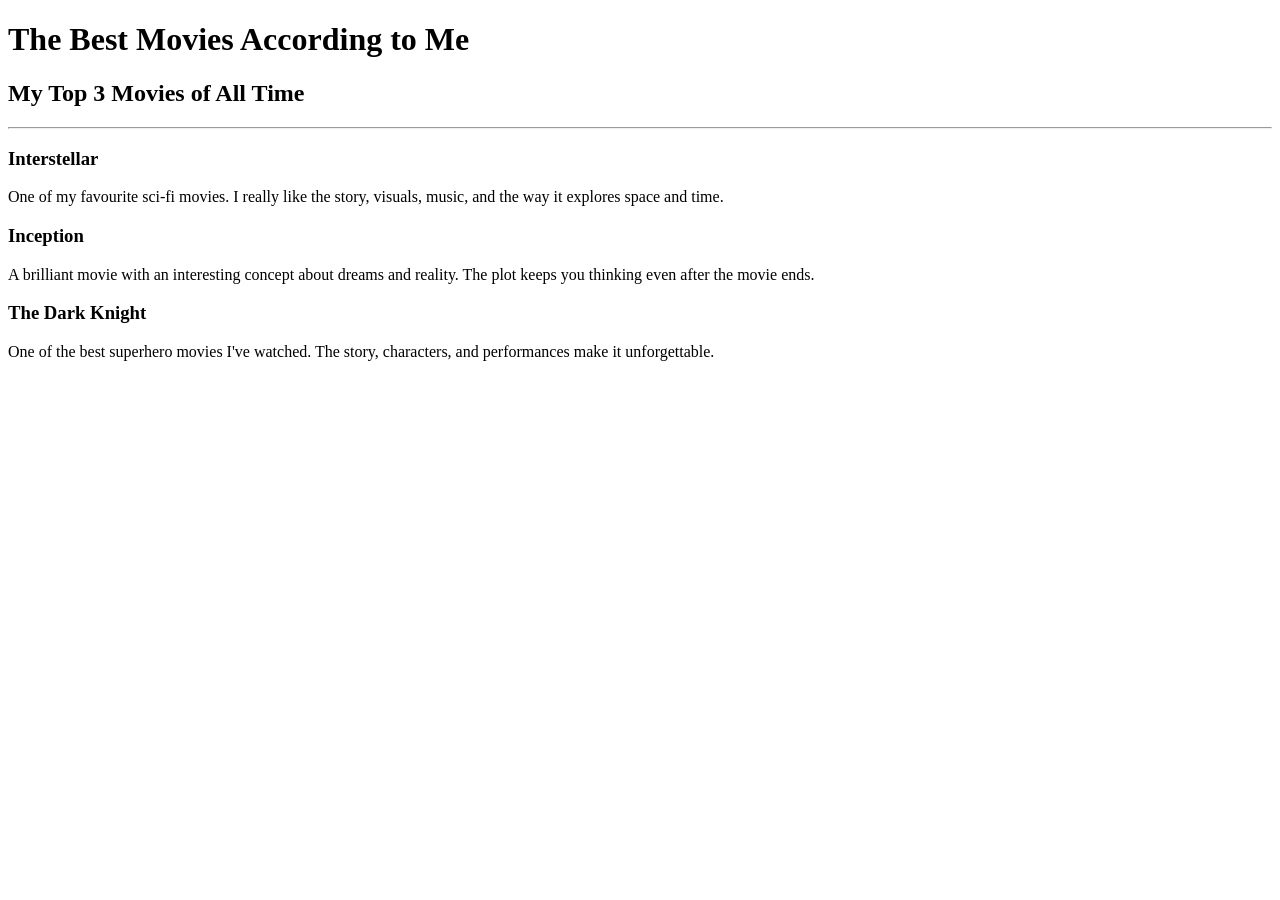
<file: Day-41-Movie-Ranking/index.html>
<!DOCTYPE html>
<html lang="en">

<head>
    <meta charset="UTF-8">
    <meta name="viewport" content="width=device-width, initial-scale=1.0">
    <title>Movie Ranking</title>
</head>

<body>

    <h1>The Best Movies According to Me</h1>

    <h2>My Top 3 Movies of All Time</h2>

    <hr>

    <h3>Interstellar</h3>
    <p>
        One of my favourite sci-fi movies. I really like the story,
        visuals, music, and the way it explores space and time.
    </p>

    <h3>Inception</h3>
    <p>
        A brilliant movie with an interesting concept about dreams
        and reality. The plot keeps you thinking even after the movie ends.
    </p>

    <h3>The Dark Knight</h3>
    <p>
        One of the best superhero movies I've watched.
        The story, characters, and performances make it unforgettable.
    </p>

</body>

</html>
</file>
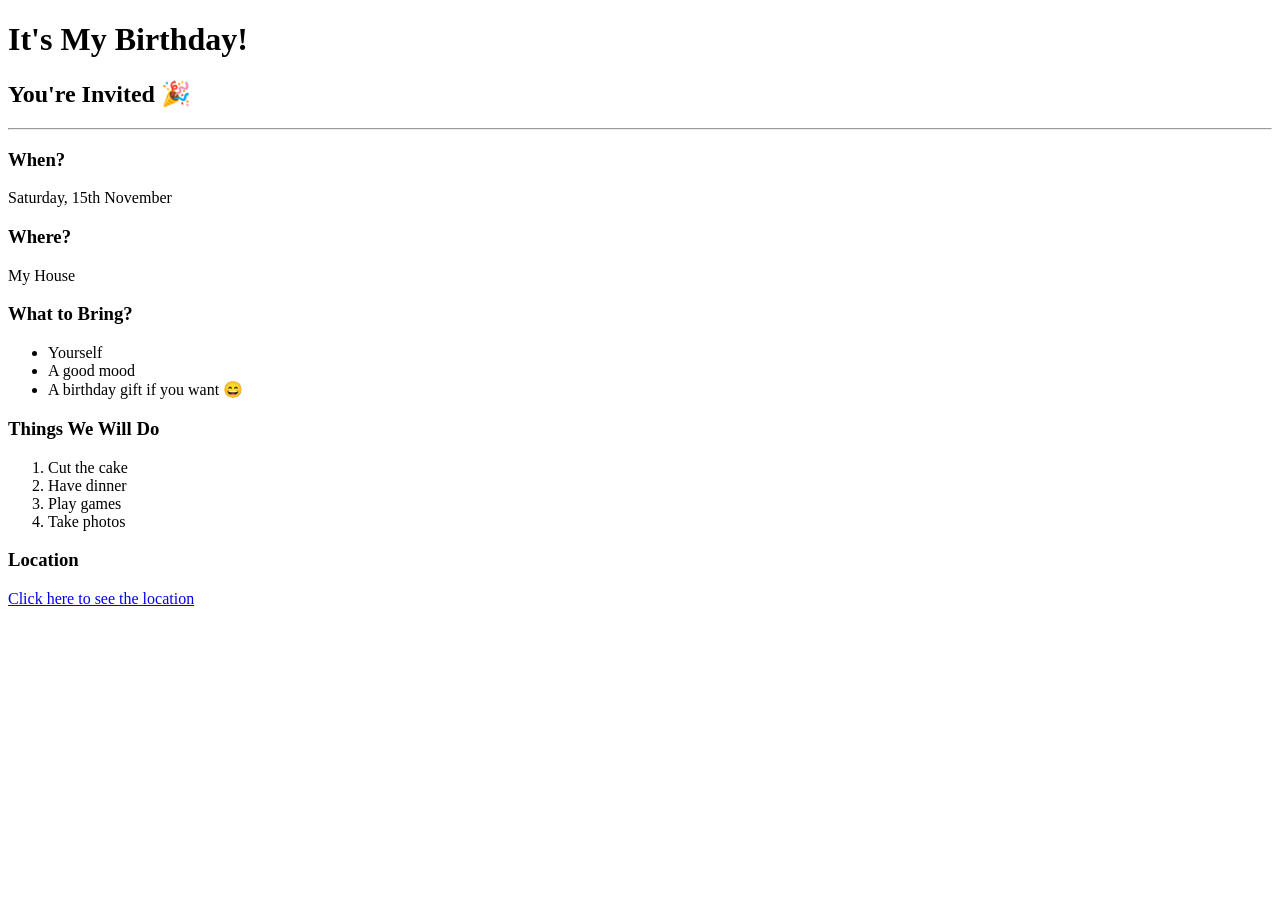
<file: Day-42-Birthday-Invite/index.html>
<!DOCTYPE html>
<html lang="en">

<head>
    <meta charset="UTF-8">
    <meta name="viewport" content="width=device-width, initial-scale=1.0">
    <title>Birthday Invite</title>
</head>

<body>

    <h1>It's My Birthday!</h1>

    <h2>You're Invited 🎉</h2>

    <hr>

    <h3>When?</h3>
    <p>Saturday, 15th November</p>

    <h3>Where?</h3>
    <p>My House</p>

    <h3>What to Bring?</h3>
    <ul>
        <li>Yourself</li>
        <li>A good mood</li>
        <li>A birthday gift if you want 😄</li>
    </ul>

    <h3>Things We Will Do</h3>
    <ol>
        <li>Cut the cake</li>
        <li>Have dinner</li>
        <li>Play games</li>
        <li>Take photos</li>
    </ol>

    <h3>Location</h3>
    <a href="https://www.google.com/maps" target="_blank">
        Click here to see the location
    </a>

</body>

</html>
</file>
